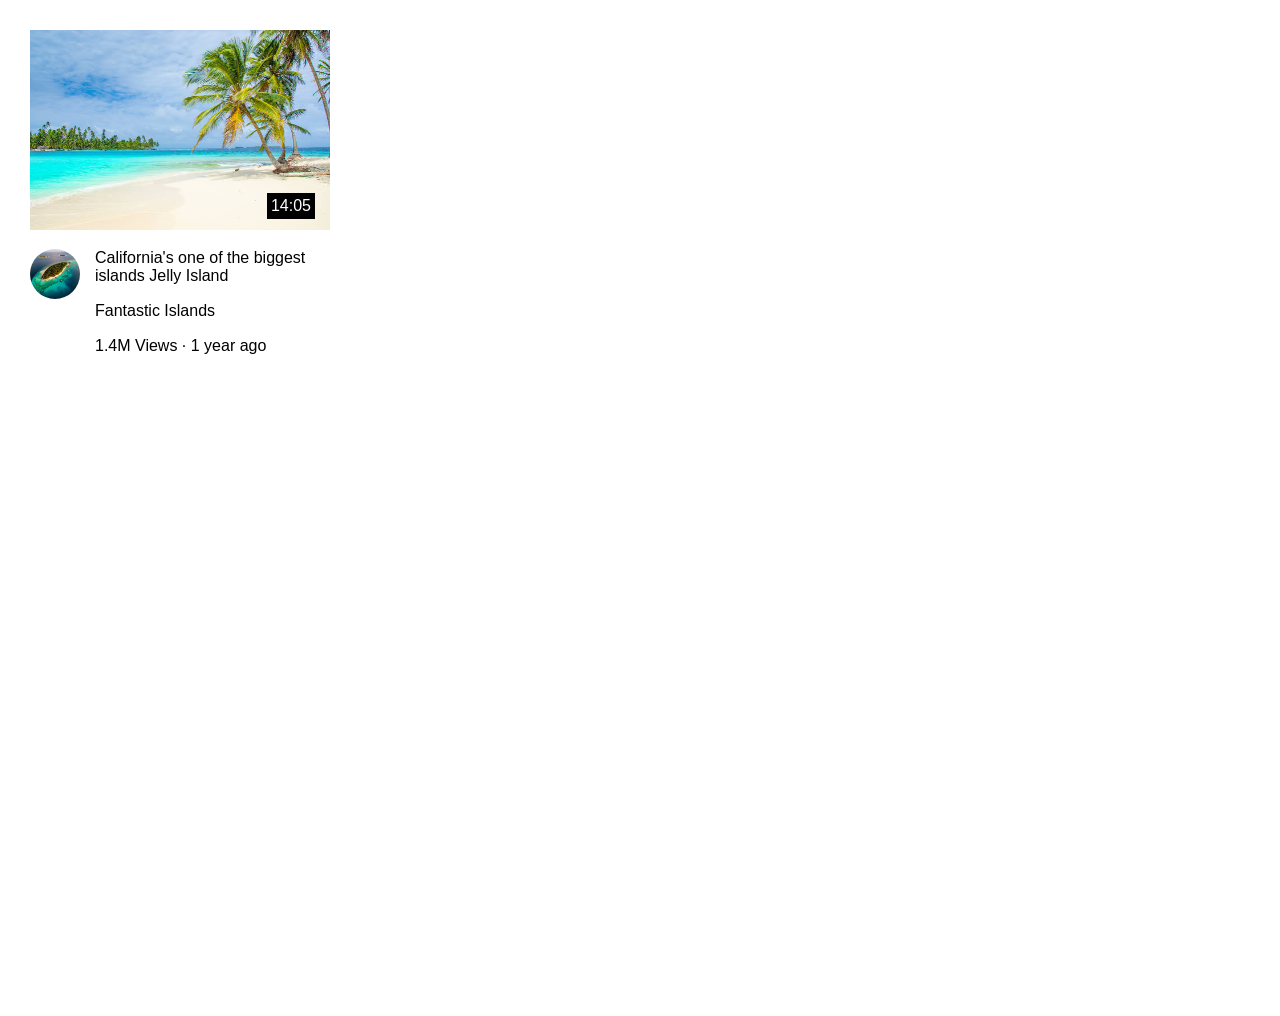
<file: index.html>
<!DOCTYPE html>

<html lang="en">


<head>
<meta charset="UTF-8">
<meta name="viewport" content="width=device-width, initial-scale=1.0">
<title> Task of how to put website online  </title>
<link rel="stylesheet" href="WebsiteOnlineCssFiles/howtoputwebsiteonline.css">


</head>



<body>
  

<div class="Main">





<div class="PicDiv"> 
 <a target="_blank" href="https://www.youtube.com/watch?v=Tlp9UQklias"> <img class="IslandImg" src="WebsiteOnlineImages/images.jpg" alt=""> </a>  
<div class="VideoTime"> 14:05  </div>
</div>








<div class="TextDiv">



<div class="HoverDiv">
  
<img class="ProfileImg" src="WebsiteOnlineImages/Profile Img.jpg" alt="">

<div class="HoverPart"> 
<img class="HoverImg" src="WebsiteOnlineImages/Profile Img.jpg" alt="">  
<div class="HoverMatn"> 
<div> Fantastic Islands  </div>  
<div> 4.3M Subscibers  </div>
</div>

</div>

</div>


<div class=" AsosiyMatn">
<div class="Title"> California's one of the biggest islands Jelly Island </div>
<div class="Author"> Fantastic Islands  </div>
<div class="Views"> 1.4M Views &#183; 1 year ago  </div>
</div>






</div>












</div>










</body>


</html>
</file>
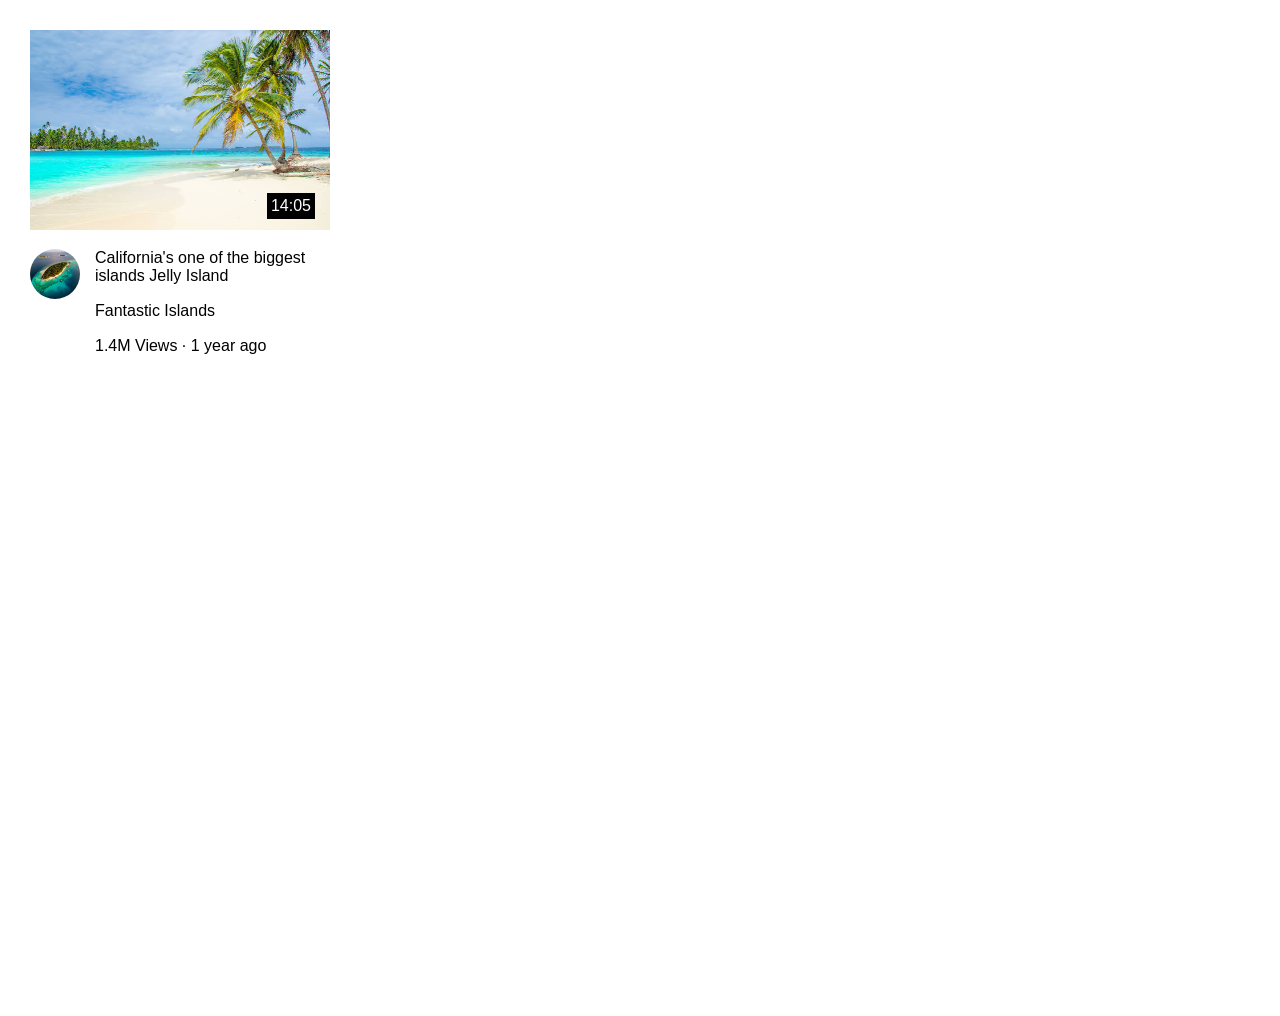
<file: howtoputwebsiteonline.html>
<!DOCTYPE html>

<html lang="en">


<head>
<meta charset="UTF-8">
<meta name="viewport" content="width=device-width, initial-scale=1.0">
<title> Task of how to put website online  </title>
<link rel="stylesheet" href="WebsiteOnlineCssFiles/howtoputwebsiteonline.css">


</head>



<body>
  

<div class="Main">





<div class="PicDiv"> 
 <a target="_blank" href="https://www.youtube.com/watch?v=Tlp9UQklias"> <img class="IslandImg" src="WebsiteOnlineImages/images.jpg" alt=""> </a>  
<div class="VideoTime"> 14:05  </div>
</div>








<div class="TextDiv">



<div class="HoverDiv">
  
<img class="ProfileImg" src="WebsiteOnlineImages/Profile Img.jpg" alt="">

<div class="HoverPart"> 
<img class="HoverImg" src="WebsiteOnlineImages/Profile Img.jpg" alt="">  
<div class="HoverMatn"> 
<div> Fantastic Islands  </div>  
<div> 4.3M Subscibers  </div>
</div>

</div>

</div>


<div class=" AsosiyMatn">
<div class="Title"> California's one of the biggest islands Jelly Island </div>
<div class="Author"> Fantastic Islands  </div>
<div class="Views"> 1.4M Views &#183; 1 year ago  </div>
</div>






</div>












</div>










</body>


</html>
</file>
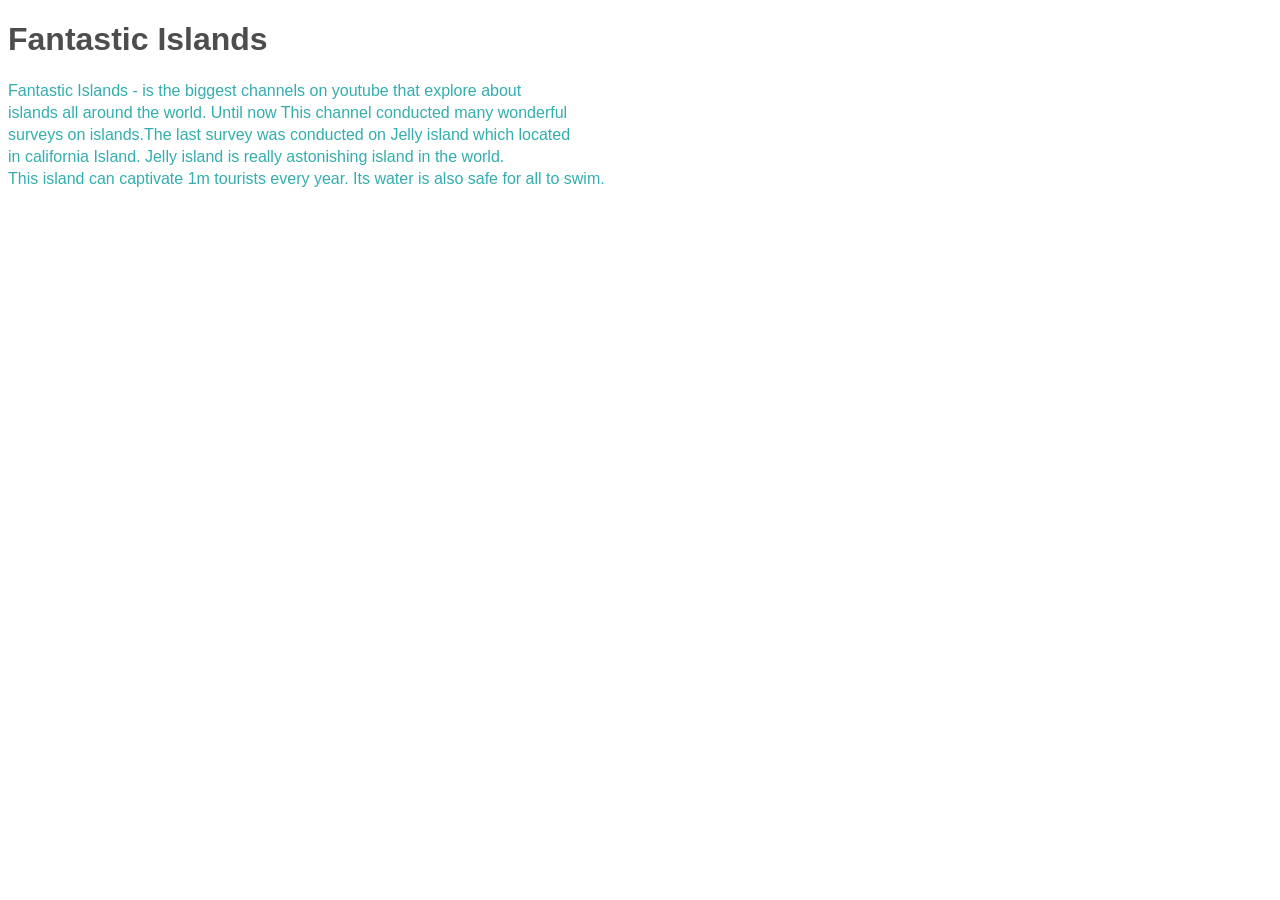
<file: InsidePage.html>
<!DOCTYPE html>
<html lang="en">
<head>
  <meta charset="UTF-8">
  <meta name="viewport" content="width=device-width, initial-scale=1.0">
  <title> Inside Page in Main Website</title>
<link rel="stylesheet" href="WebsiteOnlineCssFiles/InsidePage.css">

</head>


<body>
  
<h1 class="BigName "> Fantastic Islands  </h1>
<p class="Matn"> Fantastic Islands - is the biggest channels on youtube that explore about <br>islands all around the world. Until now This channel conducted many wonderful <br> surveys on islands.The last survey was conducted on Jelly island which located <br> in california Island. Jelly island is really astonishing island in the world. <br>This island can captivate 1m tourists every year. Its water is also safe for all to swim.       </p>


</body>


</html>
</file>
<file: WebsiteOnlineCssFiles/howtoputwebsiteonline.css>
body{
padding-bottom: 1000px;

}


.Main{
cursor: pointer;
display: flex;
flex-direction: column;
width: 300px;
row-gap: 15px;
position: fixed;
left: 30px;
top: 30px;

}


.PicDiv{
position: relative;
cursor: pointer;
width: 300px;

}


.IslandImg{
width: 300px;
height: 200px;

}


.VideoTime{
position: absolute;  
background-color: black;
color: white;
bottom: 15px;
right: 15px;
padding: 4px;
font-family: Arial, Helvetica, sans-serif;

}




.TextDiv{
display: flex;
column-gap: 15px;

}




.HoverDiv{
position: relative;


}



.ProfileImg{
width: 50px;
height: 50px;
border-radius: 25px;

}



.HoverPart{
position: absolute;
display: flex;
column-gap: 10px;
bottom: -40px;
left: 30px;
align-items: center;
background-color: white;
box-shadow: 2px 2px 4px gray;
padding: 6px;
padding-left: 10px;
opacity: 0;
pointer-events: none;
transition: 0.4s;

}




.HoverDiv:hover .HoverPart{
opacity: 1;

}




.HoverImg{
width: 60px;
height: 60px;
border-radius: 30px;

}


.HoverMatn{
font-family: Arial, Helvetica, sans-serif;
display: flex;
flex-direction: column;
row-gap: 5px;
white-space: nowrap;

}






.AsosiyMatn{
font-family: Arial, Helvetica, sans-serif;
display: flex;
flex-direction: column;
row-gap: 17px;

}
</file>
<file: WebsiteOnlineCssFiles/InsidePage.css>
.BigName{
font-family: Arial, Helvetica, sans-serif;
color: rgb(78, 77, 77);

}



.Matn{
font-family: Arial, Helvetica, sans-serif;
line-height: 22px;
color: rgb(51, 173, 173);


}
</file>
